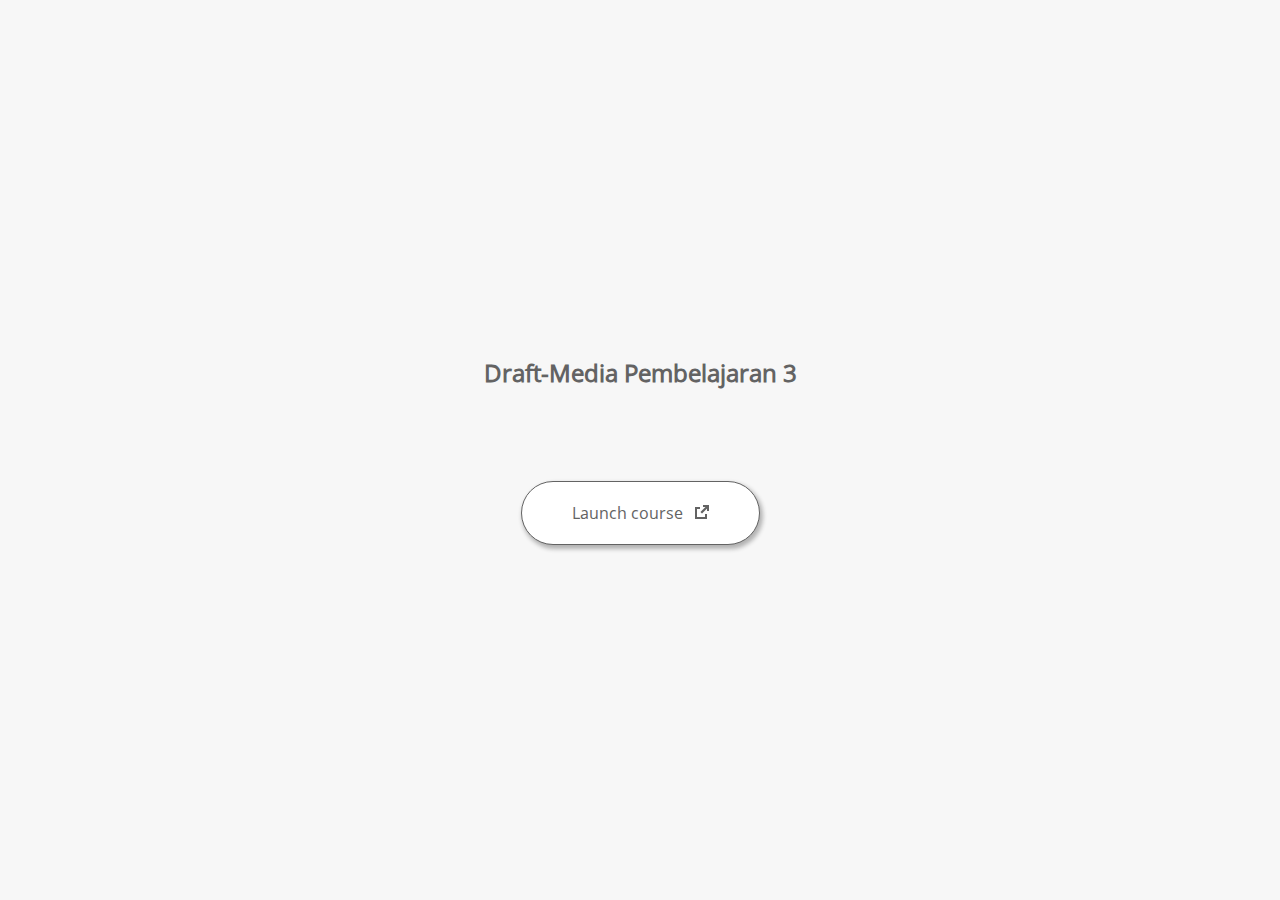
<file: launcher.html>
﻿<html lang="en-US">
	<head>
		<!-- Created using Storyline 3 - http://www.articulate.com  --> 
		<!-- version: 3.20.30234.0 --> 

		<title>Draft-Media Pembelajaran 3</title>
    <style>
      @font-face {
        font-family: "Open Sans Full";
        font-style: normal;
        font-weight: 400;
        src: local("Open Sans"),
             local("OpenSans"),
             url(html5/lib/stylesheets/mobile-fonts/open-sans-regular.woff) format("woff")
      }
      body {
        background-color: #F7F7F7;
      }
      h1 {
        color: #636363;
        font-family: "Open Sans Full", Helvetica, sans-serif;
        font-size: 150%;
        margin-bottom: 92px;
        padding-bottom: 0;
      }

      button {
        background-color: #FFF;
        border: 1px solid #636363;
        border-radius: 80px;
        box-shadow: 2px 3px 4px 1px rgba(39, 39, 39, 0.33);
        color: #636363;
        font-family: "Open Sans Full", Helvetica, sans-serif;
        font-size: 100%;
        padding: 20px 50px;
      }
      img {
        height: 15px;
        width: 15px;
        margin-left: 8px;
      }
    </style>
		<script>
			
			/******************************************************************************/
			//
			// NOTE TO DEVELOPERS:
			// The following code should be integrated with your web page in order to open
			// the presentation in a new window.  To launch the presentation immediately, 
			// simply copy the code below into your web page.  To launch the presentation
			// when a button or link is clicked, call LaunchPresentation when the onClick
			// event is triggered.
			//
			/******************************************************************************/		
		
		
			var Safari =  (navigator.appVersion.indexOf("Safari") >= 0);
			
			var g_bChromeless = true;
			var g_bResizeable = true;
			var g_nContentWidth = 1300;
			var g_nContentHeight = 740;
			var g_strStartPage = "story.html" + document.location.search;
			var g_strBrowserSize = "fullscreen";
		
			function LaunchContent()
			{
				var nWidth = screen.availWidth;
				var nHeight = screen.availHeight;

				if (nWidth > g_nContentWidth && nHeight > g_nContentHeight && g_strBrowserSize != "fullscreen")
				{
					nWidth = g_nContentWidth;
					nHeight = g_nContentHeight;
					
					if (!Safari && !g_bChromeless)
					{
						nWidth += 17;
					}
				}

				// Build the options string
				var strOptions = "width=" + nWidth +",height=" + nHeight;
				if (g_bResizeable)
				{
					strOptions += ",resizable=yes"
				}
				else
				{
					strOptions += ",resizable=no"
				}

				if (g_bChromeless)
				{
					strOptions += ", status=0, toolbar=0, location=0, menubar=0, scrollbars=0";
				}
				else
				{
					strOptions += ", status=1, toolbar=1, location=1, menubar=1, scrollbars=1";
				}

				// Launch the URL
				if (Safari)
				{
					var oWnd = window.open("", "_blank", strOptions);
					oWnd.location = g_strStartPage;
				}
				else
				{
					window.open(g_strStartPage , "_blank", strOptions);
				}
			}

			
			
		</script>
		
	</head>
	
	<body onload="setTimeout('LaunchContent()', 100);">
		<center>
			<table width="100%" height="100%" border="0" cellpadding="0" cellspacing="0">
				<tr>
					<td>
						<center>
              <h1 tabIndex="-1">Draft-Media Pembelajaran 3</h1>
							<button onclick="LaunchContent()" aria-label="Launch course: opens in new window">Launch course <img src="story_content/external_window.png" style="border-style: none; height: 14px; width: 14px;" tabIndex="-1" aria-hidden="true"/></button>
						</center>
					</td>
				</tr>
			</table>
		</center>
	</body>
</html>
</file>
